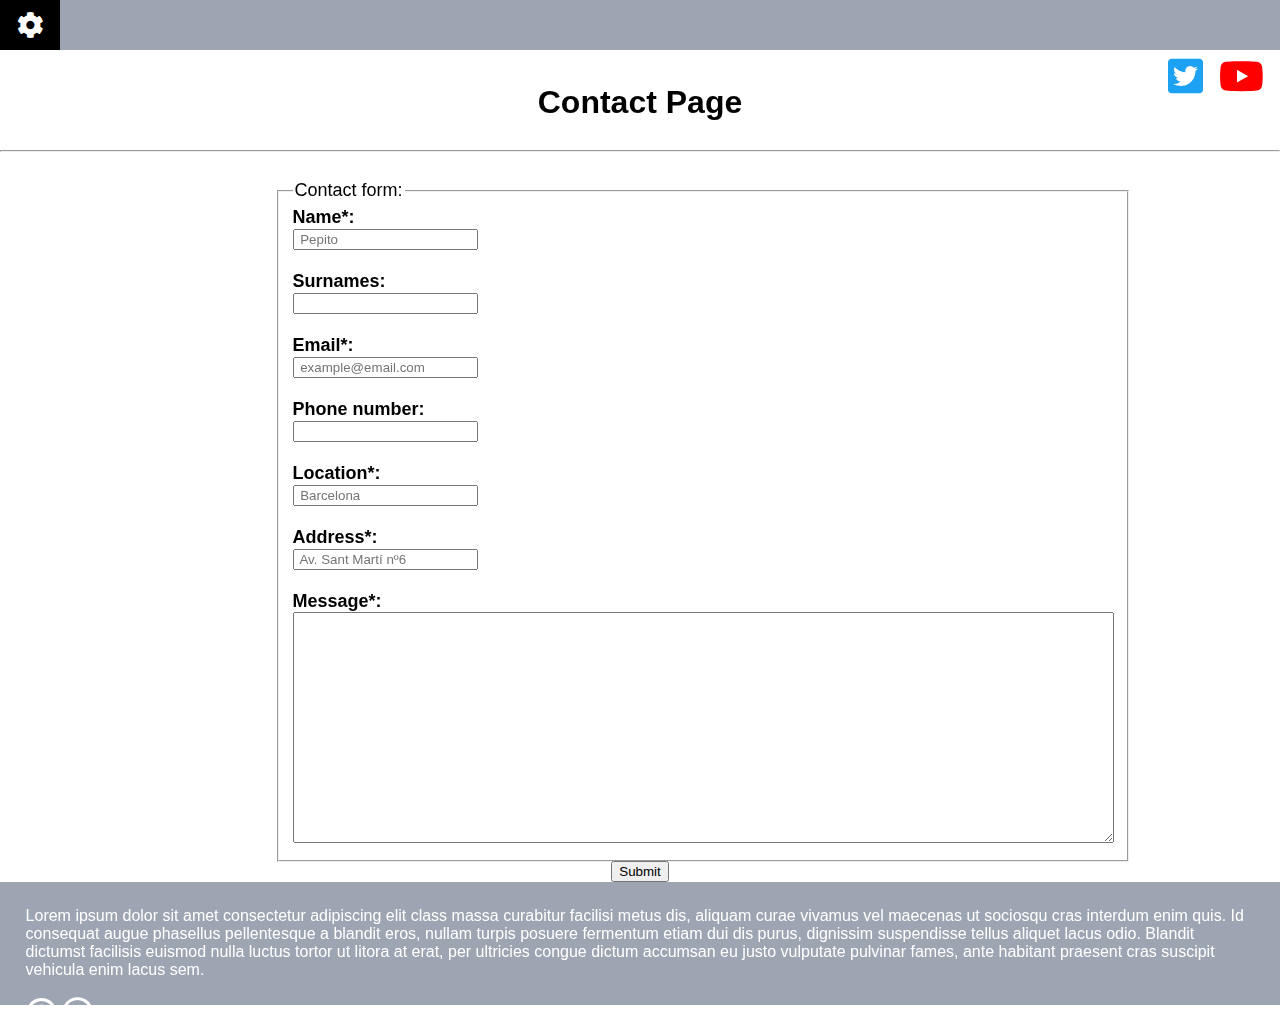
<file: html/contact_page.html>
<!DOCTYPE html>
<html>
	<head>
		<meta charset="utf-8">
		<title>Contact Page</title>
		<link rel="stylesheet" href="../libraries/fontawesome/css/all.css">
		<link rel="stylesheet" type="text/css" href="../css/standard.css">
		<link rel="stylesheet" type="text/css" href="../css/contact_page.css">
		<script type="text/javascript" src="../libraries/jquery-3.3.1.min.js"></script>
		<script type="text/javascript" src="../js/contact_page.js"></script>
		<script type="text/javascript" src="../js/standard.js"></script>
	</head>
	<body>
		<nav>
			<button id="menu"><i id="menulogo" class="fas fa-cog fa-2x"></i></button>
		</nav>
		<div id="links_fondo">
			<a href="../index.html" target="_blank" class="link"><i><b>Curriculum</b></i></a><br>
			<a href="gallery.html" target="_blank" class="link"><i><b>Gallery</b></i></a><br>
		</div>
		<div id="plugins">
				<iframe id="facebook" src="https://www.facebook.com/plugins/share_button.php?href=https%3A%2F%2Fes-es.facebook.com%2FuniversitatUPC%2F&layout=button&size=small&mobile_iframe=true&width=81&height=20&appId" width="81" height="20" style="border:none;overflow:hidden" scrolling="no" frameborder="0" allowTransparency="true" allow="encrypted-media"></iframe>
				<button class="plugin"><a href="https://www.twitter.com" target="_blank"><i id="twitter" class="fab fa-twitter-square fa-3x"></i></a></button>
				<button class="plugin"><a href="https://www.youtube.com" target="_blank"><i id="youtube" class="fab fa-youtube fa-3x"></i></a></button>
		</div>
		<header id="top"><h1>Contact Page</h1></header>
		<hr>
		<main>
			<div id="loading"><i class="fas fa-spinner fa-3x"></i></div>
			<span id="finalmessage"><i>Your form has been loaded</i></span>
			<form>
				<fieldset>
					<legend>Contact form:</legend>
					<b>Name*:</b><br> <input type="text" name="name" placeholder=" Pepito"><br><br>
					<b>Surnames:</b><br> <input type="text" name="surname"><br><br>
					<b>Email*:</b><br> <input type="text" name="email" placeholder=" example@email.com"><br><br>
					<b>Phone number:</b><br> <input type="text" name="phone"><br><br>
					<b>Location*:</b><br> <input type="text" name="location" placeholder=" Barcelona"><br><br>
					<b>Address*:</b><br> <input type="text" name="address" placeholder=" Av. Sant Martí nº6"><br><br>
					<b>Message*:</b><br>
					<textarea name="message" rows="15" cols="100"></textarea><br>
					<span id="redmessage"><i>The * fields must be answered correctly.</i></span>
				</fieldset>
			</form>
			<div id="submitdiv"><button id="submit">Submit</button></div>
		</main>
		<footer>Lorem ipsum dolor sit amet consectetur adipiscing elit class massa curabitur facilisi metus dis, aliquam curae vivamus vel maecenas ut sociosqu cras interdum enim quis. Id consequat augue phasellus pellentesque a blandit eros, nullam turpis posuere fermentum etiam dui dis purus, dignissim suspendisse tellus aliquet lacus odio. Blandit dictumst facilisis euismod nulla luctus tortor ut litora at erat, per ultricies congue dictum accumsan eu justo vulputate pulvinar fames, ante habitant praesent cras suscipit vehicula enim lacus sem.<br><br>
		<i class="far fa-copyright fa-2x"></i>
		<i class="fab fa-creative-commons fa-2x"></i>
		</footer>
	</body>
</html>
</file>
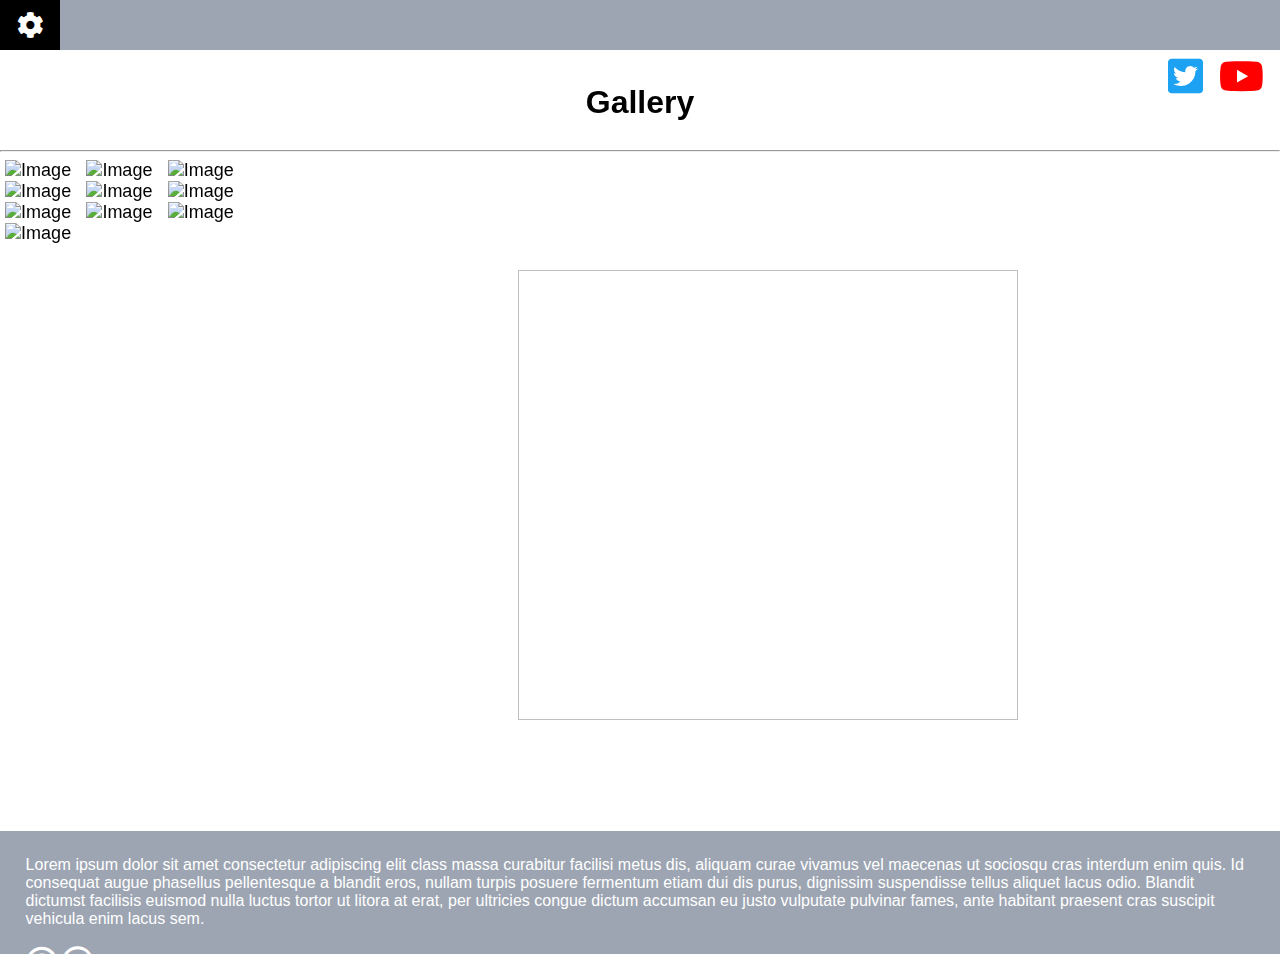
<file: html/gallery.html>
<!DOCTYPE html>
<html>
	<head>
		<meta charset="utf-8">
		<title>Gallery</title>
		<link rel="stylesheet" href="../libraries/fontawesome/css/all.css">
		<link rel="stylesheet" type="text/css" href="../css/standard.css">
		<link rel="stylesheet" type="text/css" href="../css/gallery.css">
		<script type="text/javascript" src="../libraries/jquery-3.3.1.min.js"></script>
		<script type="text/javascript" src="../js/gallery.js"></script>
		<script type="text/javascript" src="../js/standard.js"></script>
	</head>
	<body>
		<nav>
			<button id="menu"><i id="menulogo" class="fas fa-cog fa-2x"></i></button>
		</nav>
		<div id="links_fondo">
			<a href="../index.html" target="_blank" class="link"><i><b>Curriculum</b></i></a><br>
			<a href="contact_page.html" target="_blank" class="link"><i><b>Contact Page</b></i></a><br>
		</div>
		<div id="plugins">
				<iframe id="facebook" src="https://www.facebook.com/plugins/share_button.php?href=https%3A%2F%2Fes-es.facebook.com%2FuniversitatUPC%2F&layout=button&size=small&mobile_iframe=true&width=81&height=20&appId" width="81" height="20" style="border:none;overflow:hidden" scrolling="no" frameborder="0" allowTransparency="true" allow="encrypted-media"></iframe>
				<button class="plugin"><a href="https://www.twitter.com" target="_blank"><i id="twitter" class="fab fa-twitter-square fa-3x"></i></a></button>
				<button class="plugin"><a href="https://www.youtube.com" target="_blank"><i id="youtube" class="fab fa-youtube fa-3x"></i></a></button>
		</div>
		<header id="top"><h1>Gallery</h1></header>
		<hr>
		<main>
			<aside>
				<img class="img" alt="Image"></img>
				<img class="img" alt="Image"></img>
				<img class="img" alt="Image"></img>
				<img class="img" alt="Image"></img>
				<img class="img" alt="Image"></img>
				<img class="img" alt="Image"></img>
				<img class="img" alt="Image"></img>
				<img class="img" alt="Image"></img>
				<img class="img" alt="Image"></img>
				<img class="img" alt="Image"></img>
			</aside>
			<section>
				<img id="greatimg"></img>
			</section>
		</main>
		<footer>Lorem ipsum dolor sit amet consectetur adipiscing elit class massa curabitur facilisi metus dis, aliquam curae vivamus vel maecenas ut sociosqu cras interdum enim quis. Id consequat augue phasellus pellentesque a blandit eros, nullam turpis posuere fermentum etiam dui dis purus, dignissim suspendisse tellus aliquet lacus odio. Blandit dictumst facilisis euismod nulla luctus tortor ut litora at erat, per ultricies congue dictum accumsan eu justo vulputate pulvinar fames, ante habitant praesent cras suscipit vehicula enim lacus sem.<br><br>
		<i class="far fa-copyright fa-2x"></i>
		<i class="fab fa-creative-commons fa-2x"></i>
		</footer>
	</body>
</html>
</file>
<file: css/standard.css>
@keyframes rotate {
  from {
    transform: rotate(0deg); }
  to {
    transform: rotate(120deg); } }
html, body {
  width: 100%;
  height: 100%;
  min-width: 730px;
  min-height: 730px;
  margin: 0;
  padding: 0; }

body {
  font-family: Arial, Helvetica, sans-serif; }

header {
  display: flex;
  justify-content: center;
  align-items: flex-end;
  height: 5%;
  width: 100%; }

nav {
  position: fixed;
  top: 0;
  height: 50px;
  width: 100%;
  background-color: #9da5b2; }
  nav button {
    margin: 0;
    padding: 0;
    height: 100%;
    width: 60px;
    border: none;
    background-color: black;
    color: white; }
    nav button i {
      animation: rotate 0.5s infinite;
      animation-timing-function: linear;
      animation-play-state: paused; }

#links_fondo {
  display: none;
  flex-direction: column;
  align-items: center;
  justify-content: center;
  height: 120px;
  width: 120px;
  background-color: white;
  border-radius: 4px;
  box-shadow: 0px 8px 16px 0px rgba(0, 0, 0, 0.2);
  opaque: 1;
  position: fixed;
  top: 50px; }
  #links_fondo a {
    text-decoration: none;
    font-width: 22px;
    color: black; }

#plugins {
  display: inline-block;
  margin-top: 55px;
  float: right; }
  #plugins button {
    display: inline-block;
    background-color: white;
    border: none; }

#facebook {
  margin-left: 10px;
  margin-right: 5px;
  color: #4267b2; }

#twitter {
  color: #1da1f2; }

#youtube {
  margin-right: 10px;
  color: red; }

main {
  font-size: 18px;
  margin-left: 10px;
  min-height: 74.5%; }

footer {
  height: 8%;
  width: 96%;
  padding: 2%;
  color: white;
  background-color: #9da5b2; }
</file>
<file: css/contact_page.css>
@keyframes rotate2 {
  from {
    transform: rotate(0deg); }
  to {
    transform: rotate(360deg); } }
main {
  display: flex;
  align-items: center;
  justify-content: center;
  margin: 0; }

#loading {
  display: none;
  color: grey;
  animation-name: rotate2;
  animation-duration: 2s;
  animation-iteration-count: 5;
  animation-direction: normal; }

#finalmessage {
  display: none; }

#redmessage {
  display: none;
  color: red;
  font-size: 13px; }

form {
  width: 730px;
  margin: 20px 0; }

#submitdiv {
  position: absolute;
  align-self: flex-end; }
</file>
<file: css/gallery.css>
main {
  display: flex;
  width: 100%;
  height: 74.5%;
  margin: 0; }

aside {
  height: 100%;
  width: 20%;
  overflow: scroll; }
  aside img {
    height: 40%;
    width: 96%;
    margin: auto 2%; }

section {
  height: 100%;
  width: 80%;
  display: flex;
  align-items: center;
  justify-content: center;
  overflow: hidden; }
  section img {
    width: 500px;
    height: 450px; }
  section img:hover {
    transform: scale(1.3);
    transition: 2s; }
</file>
